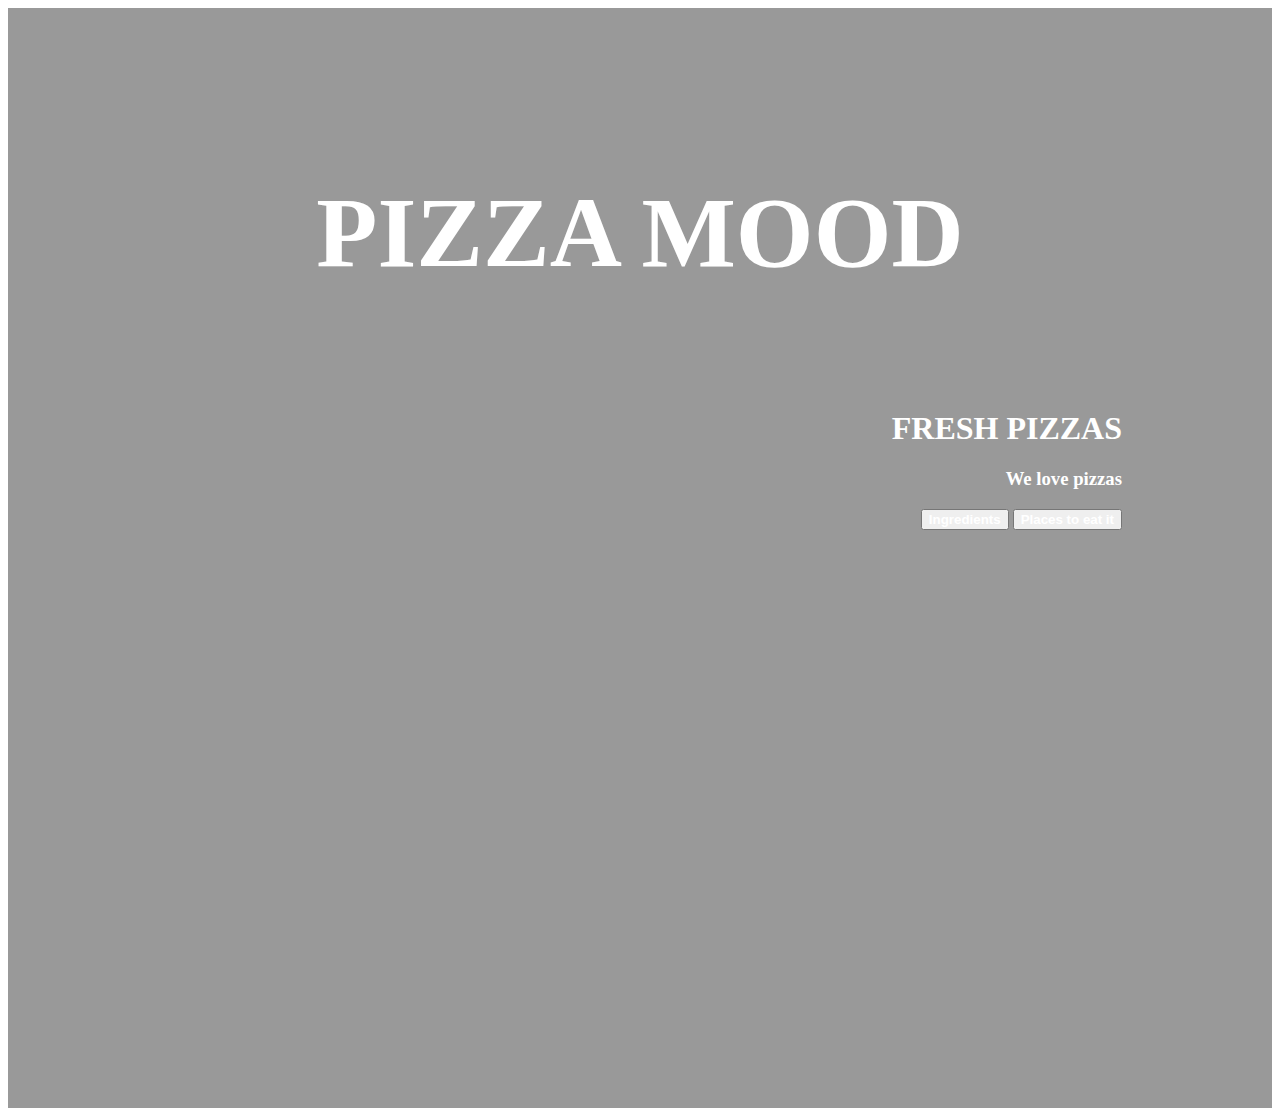
<file: index.html>
<!DOCTYPE html>
<html lang="en">
<head>
    <meta charset="UTF-8">
    <meta http-equiv="X-UA-Compatible" content="IE=edge">
    <meta name="viewport" content="width=device-width, initial-scale=1.0">
    <link href="https://cdn.jsdelivr.net/npm/bootstrap@5.1.3/dist/css/bootstrap.min.css" rel="stylesheet" integrity="sha384-1BmE4kWBq78iYhFldvKuhfTAU6auU8tT94WrHftjDbrCEXSU1oBoqyl2QvZ6jIW3" crossorigin="anonymous">

    <link rel="stylesheet" href="style.css">

    <title>Pizza lovers</title>
</head>
<body>

    <main >
        <h1 class="title">PIZZA MOOD</h1>
        <div class="main-wrapper">
            <h1>FRESH PIZZAS</h1>
            <h3>We love pizzas</h3>
            <button type="button" class="btn btn-warning"><a href="/ingredients.html">Ingredients</a></button>
            <button type="button" class="btn btn-success"><a href="/places.html">Places to eat it</a></button>
        </div>
    </main>

</body>
</html>
</file>
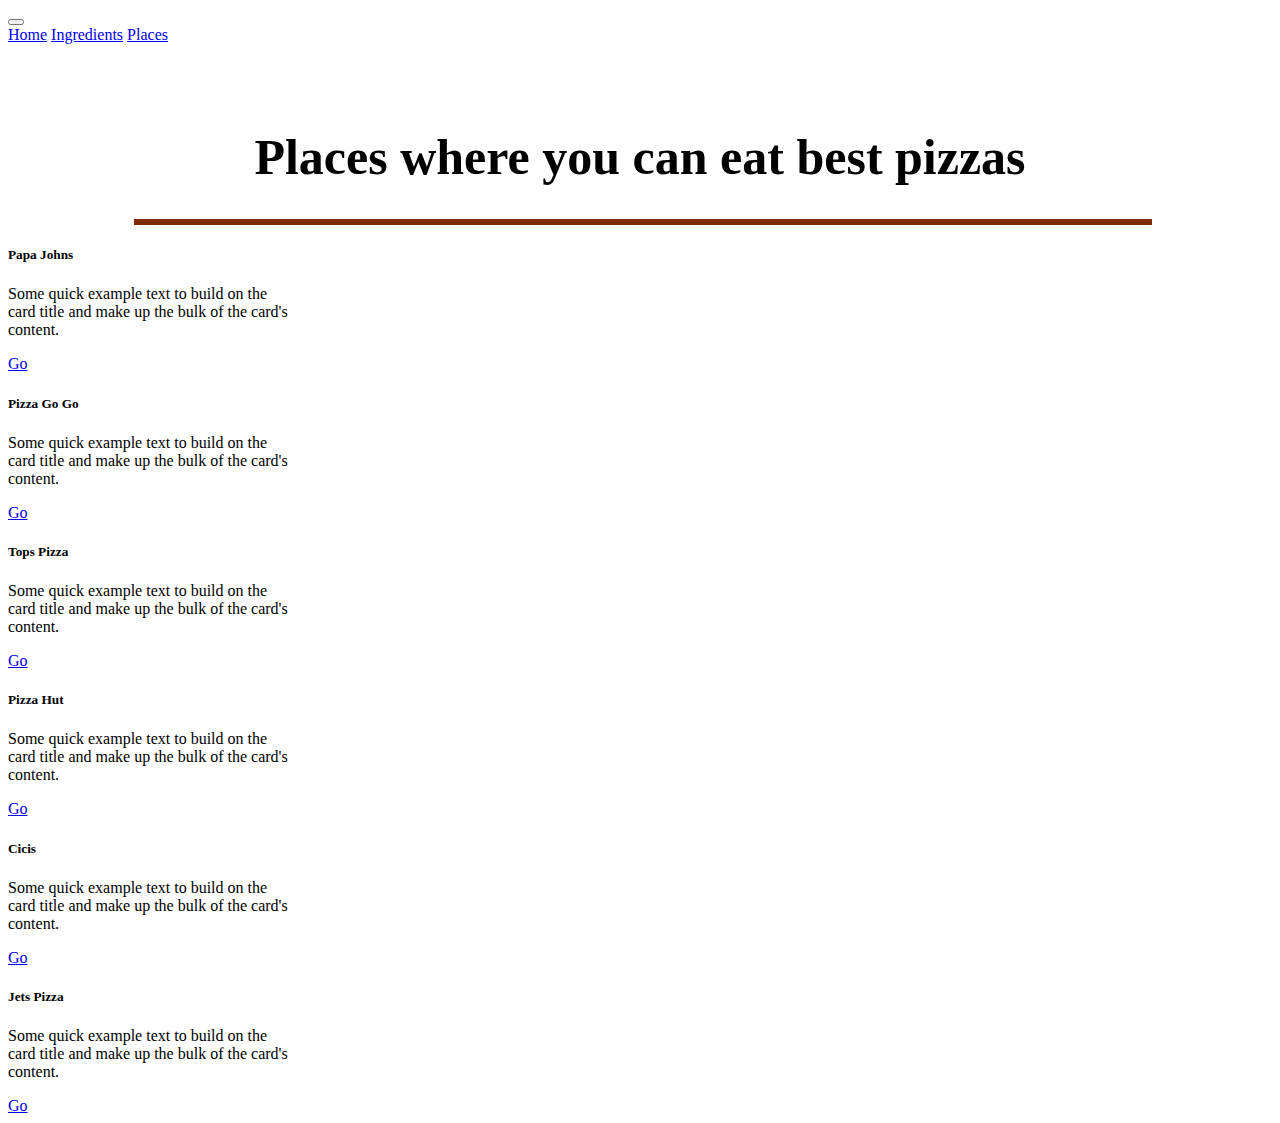
<file: places.html>
<!DOCTYPE html>
<html lang="en">
<head>
    <meta charset="UTF-8">
    <meta http-equiv="X-UA-Compatible" content="IE=edge">
    <meta name="viewport" content="width=device-width, initial-scale=1.0">
    <link href="https://cdn.jsdelivr.net/npm/bootstrap@5.1.3/dist/css/bootstrap.min.css" rel="stylesheet" integrity="sha384-1BmE4kWBq78iYhFldvKuhfTAU6auU8tT94WrHftjDbrCEXSU1oBoqyl2QvZ6jIW3" crossorigin="anonymous">

    <link rel="stylesheet" href="style.css">

    <title>Places</title>
</head>
<body>

    <nav class="navbar navbar-expand-lg navbar-light bg-light">
        <div class="container-fluid">
            <button class="navbar-toggler" type="button" data-bs-toggle="collapse" data-bs-target="#navbarNavAltMarkup" aria-controls="navbarNavAltMarkup" aria-expanded="false" aria-label="Toggle navigation">
                <span class="navbar-toggler-icon"></span>
            </button>
            <div class="collapse navbar-collapse" id="navbarNavAltMarkup">
                <div class="navbar-nav">
                    <a class="nav-link "  href="/index.html">Home</a>
                    <a class="nav-link" href="/ingredients.html">Ingredients</a>
                    <a class="nav-link active" aria-current="page" href="/places.html">Places</a>
                </div>
            </div>
        </div>
    </nav>

    <header>
        <h1>Places where you can eat best pizzas</h1>
        <hr style="width: 80%; margin-left: 10%;border: 3px solid rgb(126, 43, 5);">
          <!-- <div class="border-bottom"></div> -->
    </header>
    <div class="container">
        <div class="row">
            <div class="card col mx-3 my-3" style="width: 18rem;">
                <div class="card-body">
                    <h5 class="card-title">Papa Johns</h5>
                    <p class="card-text">Some quick example text to build on the card title and make up the bulk of the card's content.</p>
                    <a href="https://www.papajohns.co.uk/" class="btn btn-primary">Go</a>
                </div>
            </div>
            <div class="card col mx-3 my-3" style="width: 18rem;">
                <div class="card-body">
                    <h5 class="card-title">Pizza Go Go</h5>
                    <p class="card-text">Some quick example text to build on the card title and make up the bulk of the card's content.</p>
                    <a href="https://www.pizzagogo.co.uk/" class="btn btn-primary">Go</a>
                </div>
            </div>
        </div>
        <div class="row">
            <div class="card col mx-3 my-3" style="width: 18rem;">
                <div class="card-body">
                    <h5 class="card-title">Tops Pizza</h5>
                    <p class="card-text">Some quick example text to build on the card title and make up the bulk of the card's content.</p>
                    <a href="https://www.topspizza.co.uk/" class="btn btn-primary">Go</a>
                </div>
            </div>
            <div class="card col mx-3 my-3" style="width: 18rem;">
                <div class="card-body">
                    <h5 class="card-title">Pizza Hut</h5>
                    <p class="card-text">Some quick example text to build on the card title and make up the bulk of the card's content.</p>
                    <a href="https://www.pizzahut.co.uk/" class="btn btn-primary">Go</a>
                </div>
            </div>
        </div>
        <div class ="row">
            <div class="card col mx-3 my-3" style="width: 18rem;">
                <div class="card-body">
                    <h5 class="card-title">Cicis</h5>
                    <p class="card-text">Some quick example text to build on the card title and make up the bulk of the card's content.</p>
                    <a href="https://cicis.com/" class="btn btn-primary">Go</a>
                </div>
            </div>
            <div class="card col mx-3 my-3" style="width: 18rem;">
                <div class="card-body">
                    <h5 class="card-title">Jets Pizza</h5>
                    <p class="card-text">Some quick example text to build on the card title and make up the bulk of the card's content.</p>
                    <a href="https://www.jetspizza.com/" class="btn btn-primary">Go</a>
                </div>
            </div>
        </div>
    </div>
    <script src="https://cdn.jsdelivr.net/npm/bootstrap@5.1.3/dist/js/bootstrap.bundle.min.js" integrity="sha384-ka7Sk0Gln4gmtz2MlQnikT1wXgYsOg+OMhuP+IlRH9sENBO0LRn5q+8nbTov4+1p" crossorigin="anonymous"></script>
</body>
</html>
</file>
<file: style.css>
header h1{
    text-align: center;
    padding-top: 50px;
    font-size: 50px;
    font-family: 'Luxurious Roman', cursive;
    font-weight: bold;
}
 
main{
    background-image: linear-gradient(rgba(0,0,0,0.4),rgba(0,0,0,0.4)), url( https://th.bing.com/th/id/R.1e4ffc0c6cd666e77d859677e564e09d?rik=6l%2fYWj%2bIX691Lg&riu=http%3a%2f%2fwallup.net%2fwp-content%2fuploads%2f2017%2f11%2f17%2f371885-food-pizza.jpg&ehk=ZOPirdd%2beQO5Dv0v5a4DQR9vZNhUb8HKedOfznD%2b8MM%3d&risl=&pid=ImgRaw&r=0);
    height: 100vh;
    color: white;
    background-size: cover;
    text-align: right;
    padding: 100px;
}
.main-wrapper{
    margin: 120px 50px;
}
button a{
    text-decoration: none;
    color: white;
    font-weight: bold;
}
button a:hover{
    color:black;
}
.title{
    text-align: center;
    font-size: 100px;
/*     text-shadow: 3px 3px rgb(75, 64, 64); */
}
</file>
